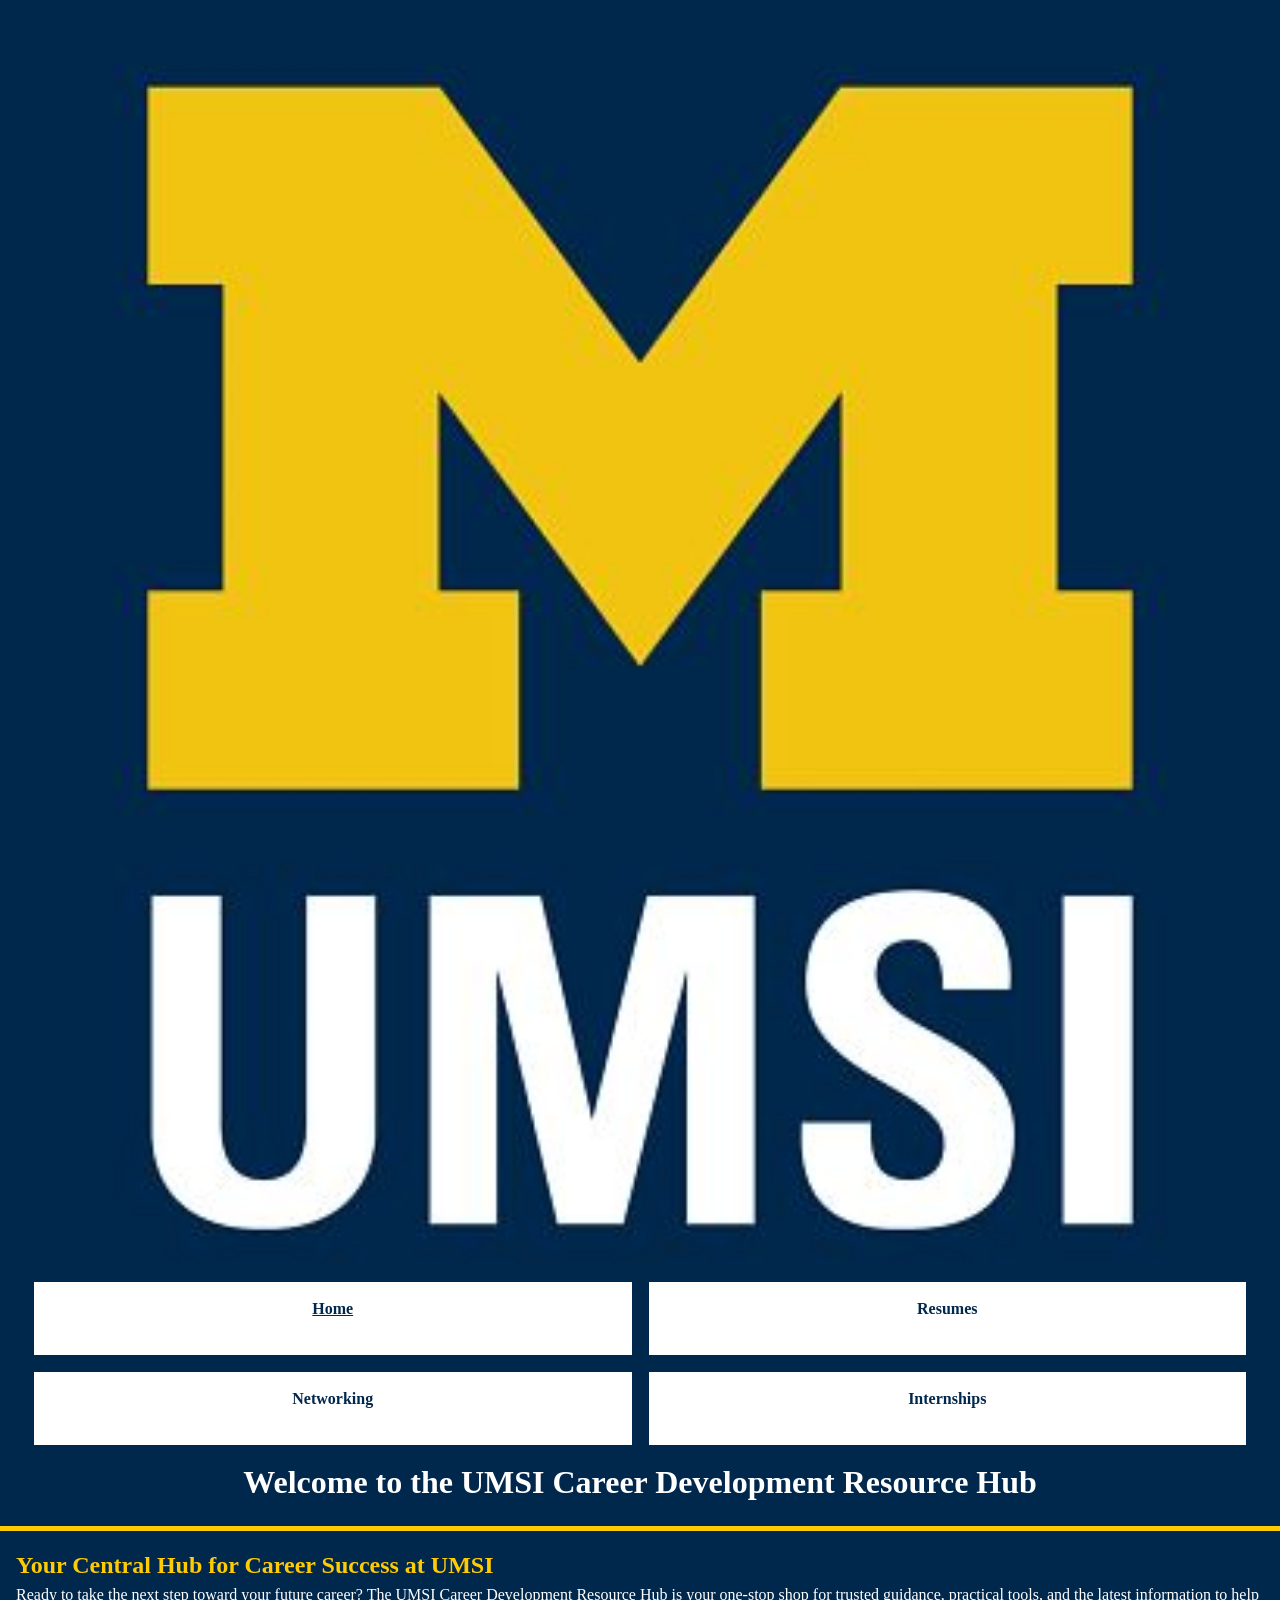
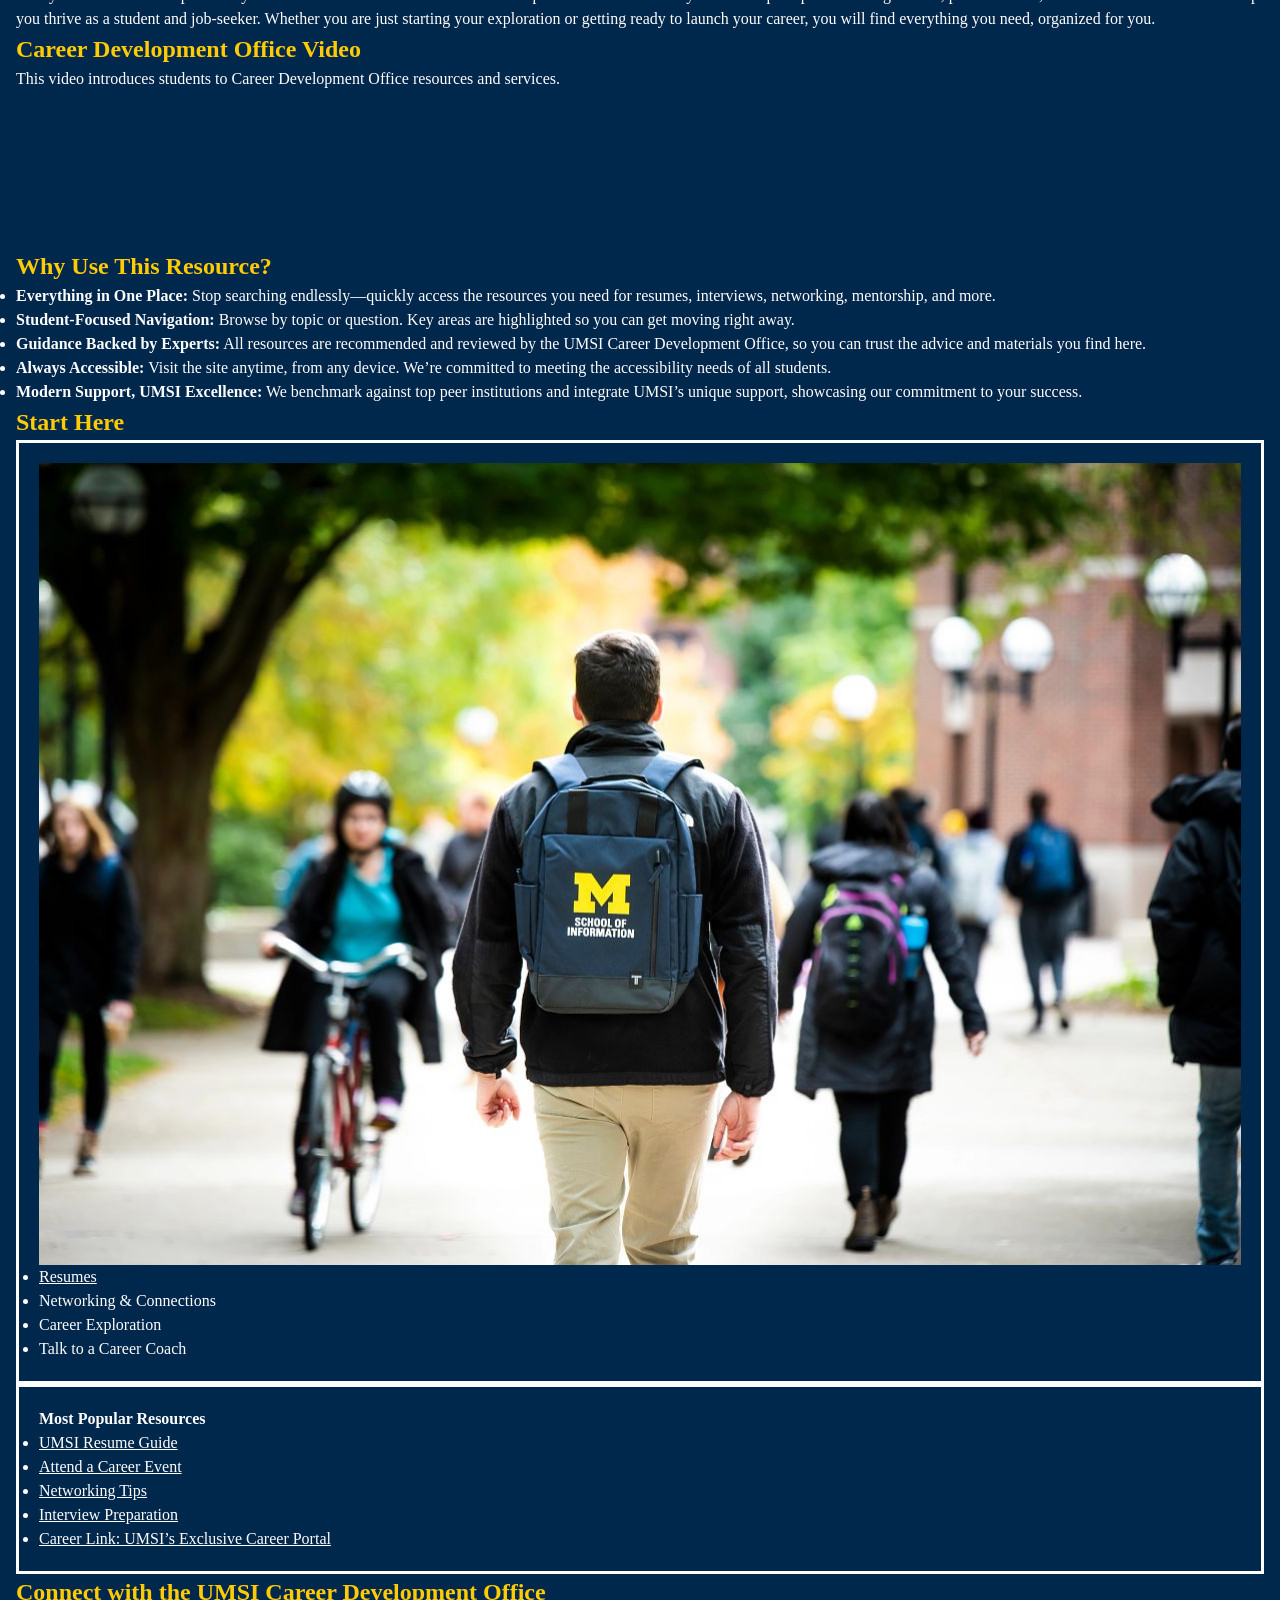
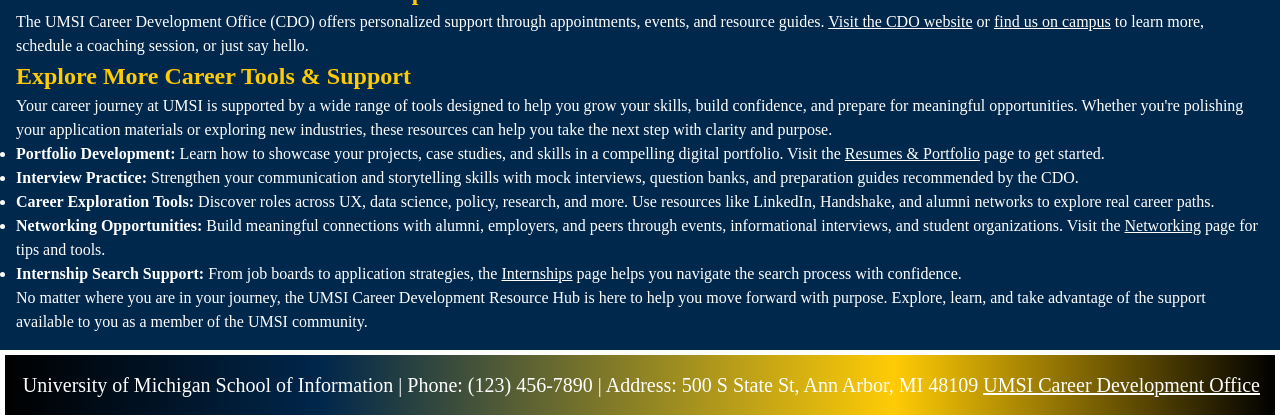
<file: index.html>
<!doctype html>
<html lang="en">
  <head>
    <meta charset="UTF-8" />
    <meta name="viewport" content="width=device-width, initial-scale=1.0" />
    <link rel="stylesheet" href="css/html5reset.css" />
    <link rel="stylesheet" href="css/style.css" />
    <title>MSI Career Development Resource Hub</title>
  </head>
  <body>
    <header>
      <a href="#maincontent" class="skip-link">Skip to Main Content</a>
      <img
        src="images/UMSI_signature_vertical_informal_solidblue.jpg"
        alt="UMSI Logo"
      />
      <nav>
        <ul>
          <li><a class="active" href="index.html">Home</a></li>
          <li><a href="resume.html">Resumes</a></li>
          <li><a href="networking.html">Networking</a></li>
          <li><a href="internshipsearch.html">Internships</a></li>
        </ul>
      </nav>
      <h1>Welcome to the UMSI Career Development Resource Hub</h1>
    </header>
    <main id="maincontent">
      <section aria-labelledby="central-hub-heading">
        <h2 id="central-hub-heading">Your Central Hub for Career Success at UMSI</h2>
        <p>
          Ready to take the next step toward your future career? The UMSI Career
          Development Resource Hub is your one-stop shop for trusted guidance,
          practical tools, and the latest information to help you thrive as a
          student and job-seeker. Whether you are just starting your exploration
          or getting ready to launch your career, you will find everything you
          need, organized for you.
        </p>
      </section>
    <section aria-labelledby="career-video-heading">
      <h2 id="career-video-heading">Career Development Office Video</h2>
      <p>
        This video introduces students to Career Development Office resources
        and services.
      </p>
      <iframe
        width="560"
        height="315"
        src="https://www.youtube.com/embed/GSjGeDYJ5Nk"
        title="Career Development Office introduction video"
        allow="
          accelerometer;
          autoplay;
          clipboard-write;
          encrypted-media;
          gyroscope;
          picture-in-picture;
          web-share;
        "
        referrerpolicy="strict-origin-when-cross-origin"
        allowfullscreen
      >
      </iframe>
    </section>
    <section aria-labelledby="why-use-heading">
      <h2 id="why-use-heading">Why Use This Resource?</h2>

      <ul>
        <li>
          <strong>Everything in One Place:</strong> Stop searching
          endlessly—quickly access the resources you need for resumes,
          interviews, networking, mentorship, and more.
        </li>
        <li>
          <strong>Student-Focused Navigation:</strong> Browse by topic or
          question. Key areas are highlighted so you can get moving right away.
        </li>
        <li>
          <strong>Guidance Backed by Experts:</strong> All resources are
          recommended and reviewed by the UMSI Career Development Office, so you
          can trust the advice and materials you find here.
        </li>
        <li>
          <strong>Always Accessible:</strong> Visit the site anytime, from any
          device. We’re committed to meeting the accessibility needs of all
          students.
        </li>
        <li>
          <strong>Modern Support, UMSI Excellence:</strong> We benchmark against
          top peer institutions and integrate UMSI’s unique support, showcasing
          our commitment to your success.
        </li>
      </ul>
    </section>
    <section aria-labelledby="start-here-heading">
      <h2 id="start-here-heading">Start Here</h2>
      <div>
        <img
          src="images/UMSI_CampusFall_UMSIBackpack_02.jpg"
          alt="A student wears a UMSI backpack in fall on the drag."
        />
        <ul>
          <li><a href="resume.html">Resumes</a></li>
          <li><a>Networking & Connections</a></li>
          <li><a>Career Exploration</a></li>
          <li><a>Talk to a Career Coach</a></li>
        </ul>
      </div>
      <div>
        <h3>Most Popular Resources</h3>
        <ul>
          <li>
            <a
              href="https://docs.google.com/document/d/1_1GfDJyVGIgE82MZjVhuWT_aB_2Hcj1NN62FUCXoR_o/edit?tab=t.0"
              target="_blank"
              >UMSI Resume Guide</a
            >
          </li>
          <li>
            <a
              href="https://umich.instructure.com/courses/137916/pages/attend-an-event"
              target="_blank"
              >Attend a Career Event</a
            >
          </li>
          <li>
            <a
              href="https://docs.google.com/document/d/18HMt79BU8ovGf9z7_P7No5tuwUS6qHNW5u0sgrepLtE/edit?tab=t.0"
              target="_blank"
              >Networking Tips</a
            >
          </li>
          <li>
            <a
              href="https://docs.google.com/presentation/d/15n-XqsFEntdbkZz89K-ohf7Or1NnCt5CQNDG-6fh2a0/edit?usp=sharing"
              target="_blank"
              >Interview Preparation</a
            >
          </li>
          <li>
            <a href="https://si-umich.12twenty.com/Login" target="_blank"
              >Career Link: UMSI’s Exclusive Career Portal</a
            >
          </li>
        </ul>
      </div>
    </section>
    <section aria-labelledby="connect-with-cdo-heading">
      <h2 id="connect-with-cdo-heading">Connect with the UMSI Career Development Office</h2>
      <p>
        The UMSI Career Development Office (CDO) offers personalized support
        through appointments, events, and resource guides.
        <a href="https://umich.instructure.com/courses/137916" target="_blank"
          >Visit the CDO website</a
        >
        or
        <a
          href="https://www.si.umich.edu/about-umsi/getting-umsi"
          target="_blank"
          >find us on campus</a
        >
        to learn more, schedule a coaching session, or just say hello.
      </p>
    </section>
    <section aria-labelledby="explore-more-heading">
      <h2 id="explore-more-heading">Explore More Career Tools & Support</h2>
      <p>
        Your career journey at UMSI is supported by a wide range of tools
        designed to help you grow your skills, build confidence, and prepare for
        meaningful opportunities. Whether you're polishing your application
        materials or exploring new industries, these resources can help you take
        the next step with clarity and purpose.
      </p>

      <ul>
        <li>
          <strong>Portfolio Development:</strong> Learn how to showcase your
          projects, case studies, and skills in a compelling digital portfolio.
          Visit the <a href="resume.html">Resumes & Portfolio</a> page to get
          started.
        </li>

        <li>
          <strong>Interview Practice:</strong> Strengthen your communication and
          storytelling skills with mock interviews, question banks, and
          preparation guides recommended by the CDO.
        </li>

        <li>
          <strong>Career Exploration Tools:</strong> Discover roles across UX,
          data science, policy, research, and more. Use resources like LinkedIn,
          Handshake, and alumni networks to explore real career paths.
        </li>

        <li>
          <strong>Networking Opportunities:</strong> Build meaningful
          connections with alumni, employers, and peers through events,
          informational interviews, and student organizations. Visit the
          <a href="networking.html">Networking</a> page for tips and tools.
        </li>

        <li>
          <strong>Internship Search Support:</strong> From job boards to
          application strategies, the
          <a href="internshipsearch.html">Internships</a> page helps you
          navigate the search process with confidence.
        </li>
      </ul>

      <p>
        No matter where you are in your journey, the UMSI Career Development
        Resource Hub is here to help you move forward with purpose. Explore,
        learn, and take advantage of the support available to you as a member of
        the UMSI community.
      </p>
    </section>
    </main>

    <!-- Content taken & modified from UMGPT with the prompt, "Write me a webpage of intro content to help meet the following requirements - this is for the home page": and then pasted in the client objectives & project requirements"
       UMGPT. (2025). UMGPT ( GPT-4.1 August 25th version) [Large language model]. -->
    <footer>
      <p>
        University of Michigan School of Information | Phone: (123) 456-7890 |
        Address: 500 S State St, Ann Arbor, MI 48109
        <a href="https://umich.instructure.com/courses/137916"
          >UMSI Career Development Office
        </a>
      </p>
    </footer>
  </body>
</html>
</file>
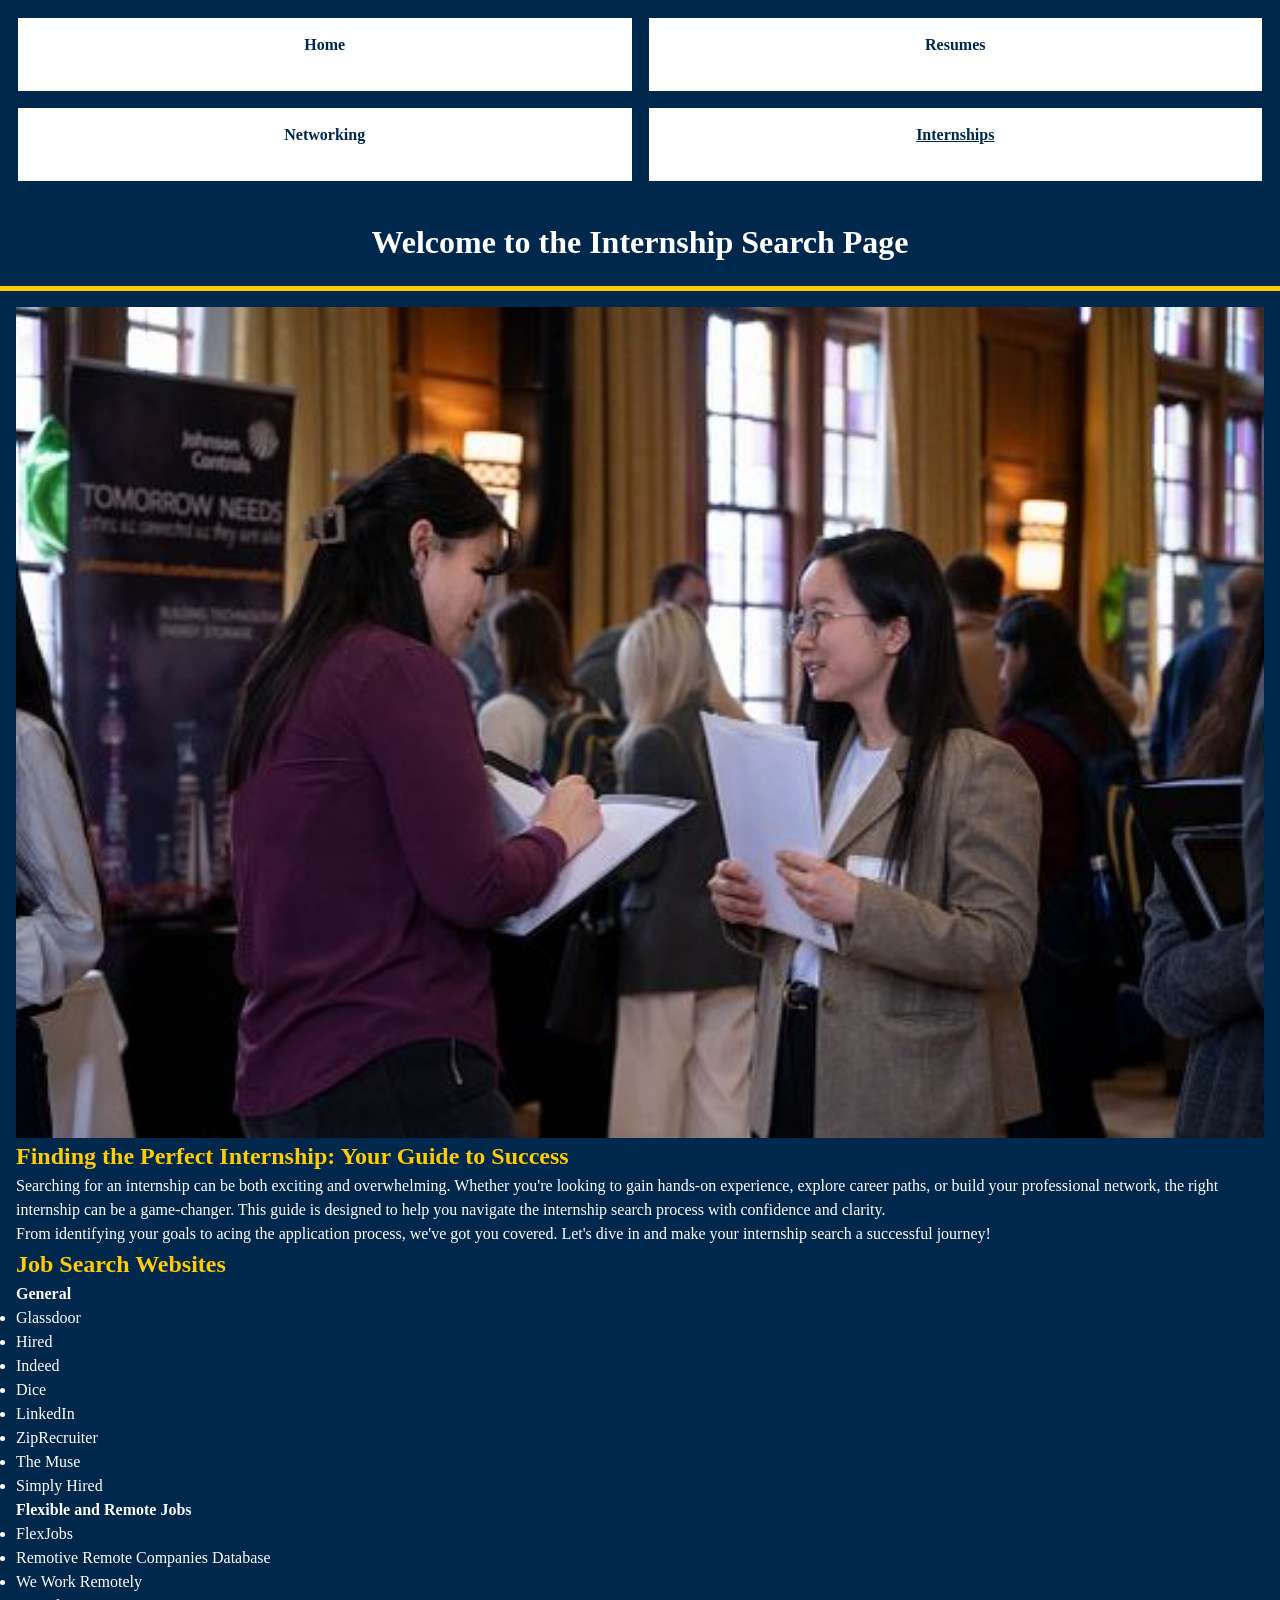
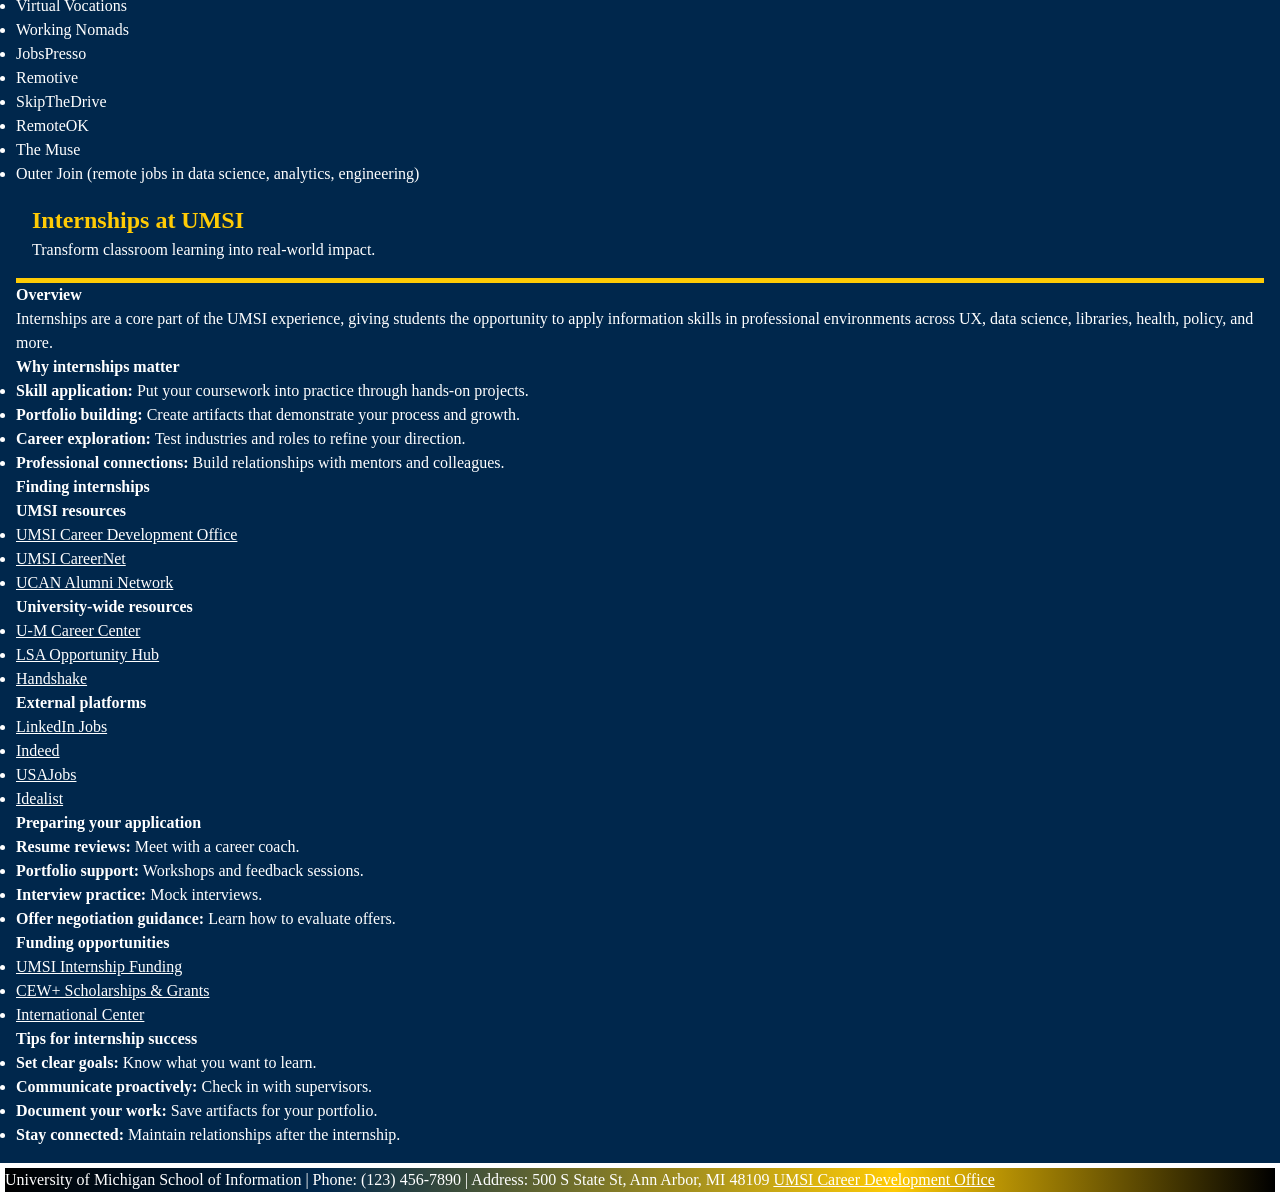
<file: internshipsearch.html>
<!DOCTYPE html>
<html lang="en">
<head>
    <meta charset="UTF-8">
    <meta name="viewport" content="width=device-width, initial-scale=1.0">
    <link rel="stylesheet" href="css/html5reset.css">
    <link rel="stylesheet" href="css/style.css">
    <title>Internship Search</title>
</head>

<body>

    <a href="#main-content" class="skip-link">Skip to Main Content</a>

    <nav aria-label="Main navigation">
        <ul>
            <li><a href="index.html">Home</a></li>
            <li><a href="resume.html">Resumes</a></li>
            <li><a href="networking.html">Networking</a></li>
            <li><a class="active" href="internshipsearch.html">Internships</a></li>
        </ul>
    </nav>

    <header>
        <h1>Welcome to the Internship Search Page</h1>
    </header>

    <main id="main-content">

        <img src="images/umsi_careerfair.1.26.2313.jpg" alt="Students attending the UMSI career fair">

        <section>
            <h2>Finding the Perfect Internship: Your Guide to Success</h2>
            <p>
                Searching for an internship can be both exciting and overwhelming. Whether you're looking to gain hands-on
                experience, explore career paths, or build your professional network, the right internship can be a
                game-changer. This guide is designed to help you navigate the internship search process with confidence and
                clarity.
            </p>
            <p>
                From identifying your goals to acing the application process, we've got you covered. Let's dive in and make
                your internship search a successful journey!
            </p>
        </section>

        <section>
            <h2>Job Search Websites</h2>

            <h3>General</h3>
            <ul>
                <li>Glassdoor</li>
                <li>Hired</li>
                <li>Indeed</li>
                <li>Dice</li>
                <li>LinkedIn</li>
                <li>ZipRecruiter</li>
                <li>The Muse</li>
                <li>Simply Hired</li>
            </ul>

            <h3>Flexible and Remote Jobs</h3>
            <ul>
                <li>FlexJobs</li>
                <li>Remotive Remote Companies Database</li>
                <li>We Work Remotely</li>
                <li>Virtual Vocations</li>
                <li>Working Nomads</li>
                <li>JobsPresso</li>
                <li>Remotive</li>
                <li>SkipTheDrive</li>
                <li>RemoteOK</li>
                <li>The Muse</li>
                <li>Outer Join (remote jobs in data science, analytics, engineering)</li>
            </ul>
        </section>

        <section id="internships-umsi">
            <header>
                <h2>Internships at UMSI</h2>
                <p>Transform classroom learning into real‑world impact.</p>
            </header>

            <section id="intro">
                <h3>Overview</h3>
                <p>
                    Internships are a core part of the UMSI experience, giving students the opportunity to apply information
                    skills in professional environments across UX, data science, libraries, health, policy, and more.
                </p>
            </section>

            <section id="why-internships-matter">
                <h3>Why internships matter</h3>
                <ul>
                    <li><strong>Skill application:</strong> Put your coursework into practice through hands‑on projects.</li>
                    <li><strong>Portfolio building:</strong> Create artifacts that demonstrate your process and growth.</li>
                    <li><strong>Career exploration:</strong> Test industries and roles to refine your direction.</li>
                    <li><strong>Professional connections:</strong> Build relationships with mentors and colleagues.</li>
                </ul>
            </section>

            <section id="finding-internships">
                <h3>Finding internships</h3>

                <article id="umsi-resources">
                    <h4>UMSI resources</h4>
                    <ul>
                        <li><a href="https://umsi.info/careers" target="_blank">UMSI Career Development Office</a></li>
                        <li><a href="https://umsi.info/umsi-careernet" target="_blank">UMSI CareerNet</a></li>
                        <li><a href="https://umsi.info/ucan" target="_blank">UCAN Alumni Network</a></li>
                    </ul>
                </article>

                <article id="university-resources">
                    <h4>University-wide resources</h4>
                    <ul>
                        <li><a href="https://careercenter.umich.edu" target="_blank">U‑M Career Center</a></li>
                        <li><a href="https://lsa.umich.edu/opportunityhub" target="_blank">LSA Opportunity Hub</a></li>
                        <li><a href="https://michigan.joinhandshake.com" target="_blank">Handshake</a></li>
                    </ul>
                </article>

                <article id="external-resources">
                    <h4>External platforms</h4>
                    <ul>
                        <li><a href="https://www.linkedin.com/jobs" target="_blank">LinkedIn Jobs</a></li>
                        <li><a href="https://www.indeed.com" target="_blank">Indeed</a></li>
                        <li><a href="https://www.usajobs.gov" target="_blank">USAJobs</a></li>
                        <li><a href="https://www.idealist.org" target="_blank">Idealist</a></li>
                    </ul>
                </article>
            </section>

            <section id="application-prep">
                <h3>Preparing your application</h3>
                <ul>
                    <li><strong>Resume reviews:</strong> Meet with a career coach.</li>
                    <li><strong>Portfolio support:</strong> Workshops and feedback sessions.</li>
                    <li><strong>Interview practice:</strong> Mock interviews.</li>
                    <li><strong>Offer negotiation guidance:</strong> Learn how to evaluate offers.</li>
                </ul>
            </section>

            <section id="funding">
                <h3>Funding opportunities</h3>
                <ul>
                    <li><a href="https://umsi.info/internship-funding" target="_blank">UMSI Internship Funding</a></li>
                    <li><a href="https://cew.umich.edu/funding" target="_blank">CEW+ Scholarships & Grants</a></li>
                    <li><a href="https://internationalcenter.umich.edu" target="_blank">International Center</a></li>
                </ul>
            </section>

            <section id="success-tips">
                <h3>Tips for internship success</h3>
                <ul>
                    <li><strong>Set clear goals:</strong> Know what you want to learn.</li>
                    <li><strong>Communicate proactively:</strong> Check in with supervisors.</li>
                    <li><strong>Document your work:</strong> Save artifacts for your portfolio.</li>
                    <li><strong>Stay connected:</strong> Maintain relationships after the internship.</li>
                </ul>
            </section>

        </section>
    </main>

    <footer>
  University of Michigan School of Information | Phone: (123) 456-7890 | Address: 500 S State St, Ann Arbor, MI 48109
 <a href="https://umich.instructure.com/courses/137916">UMSI Career Development Office</a>
    </footer>

</body>
</html>
</file>
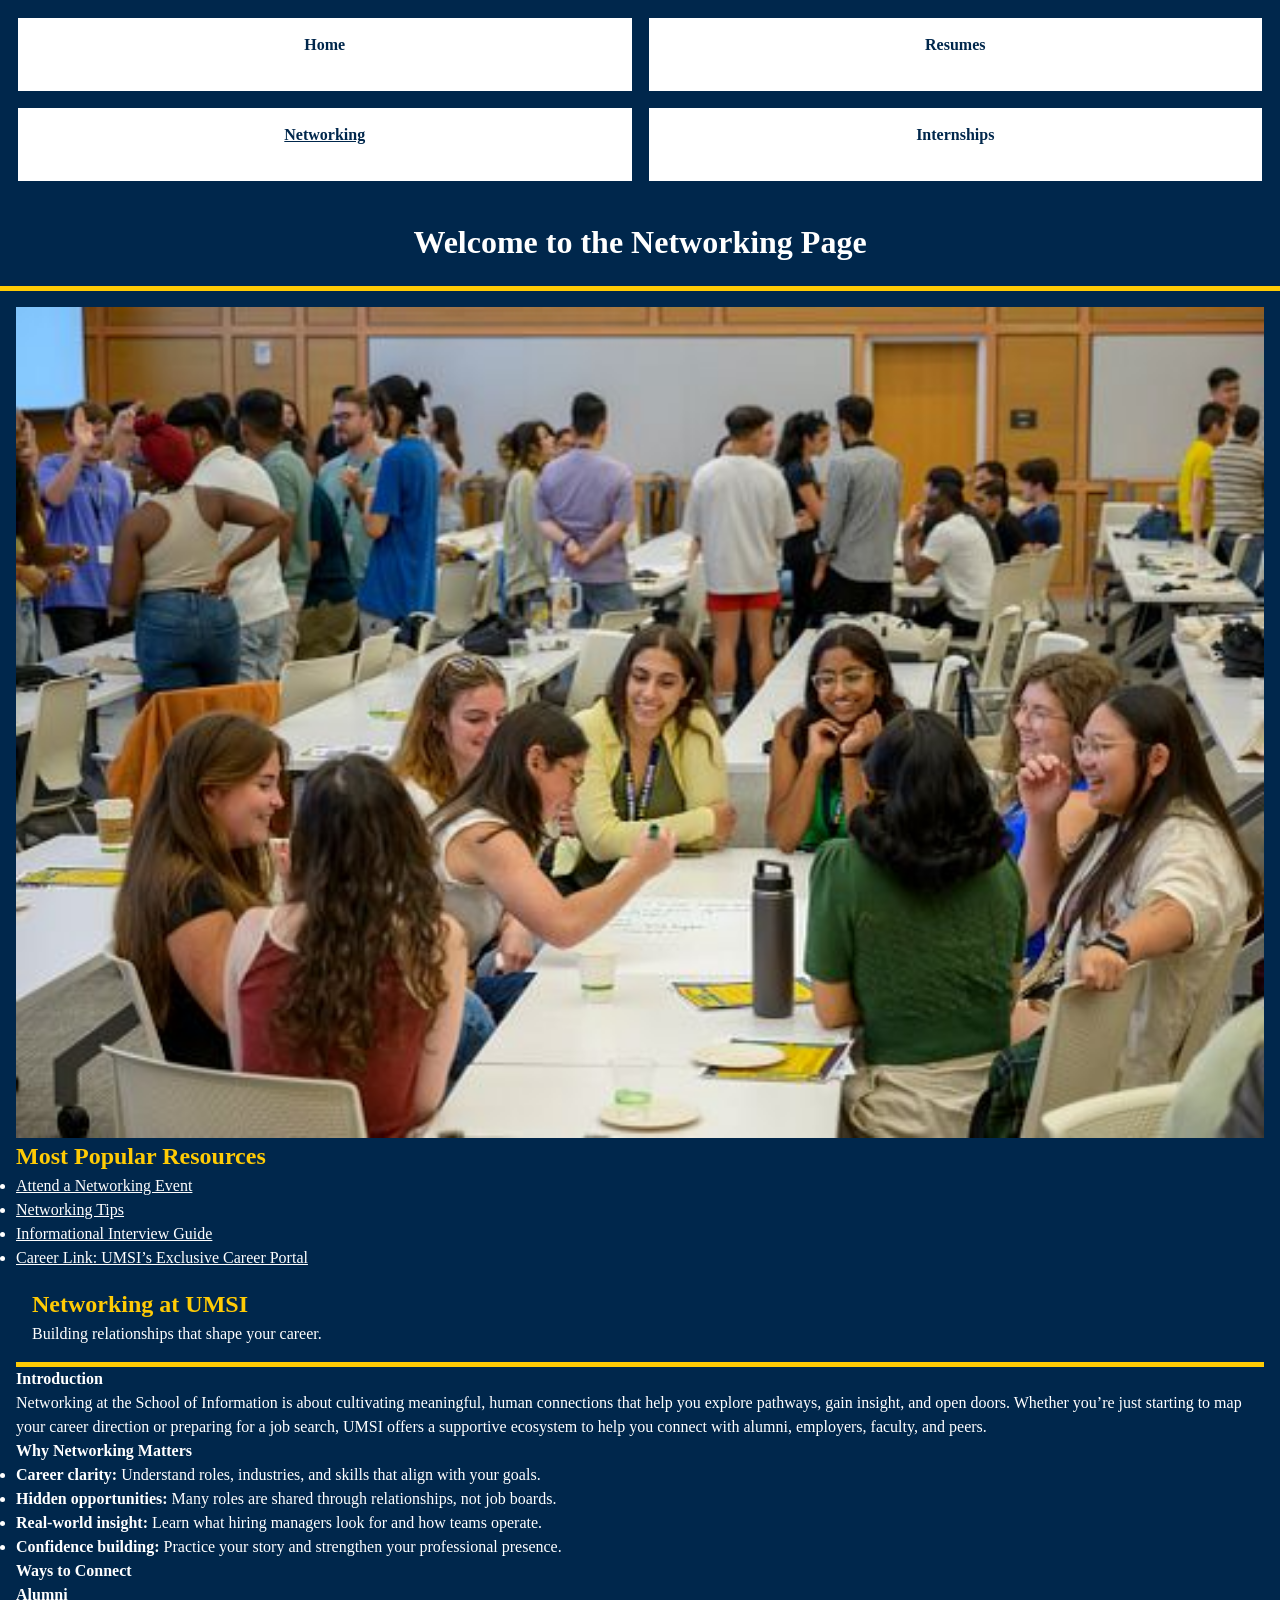
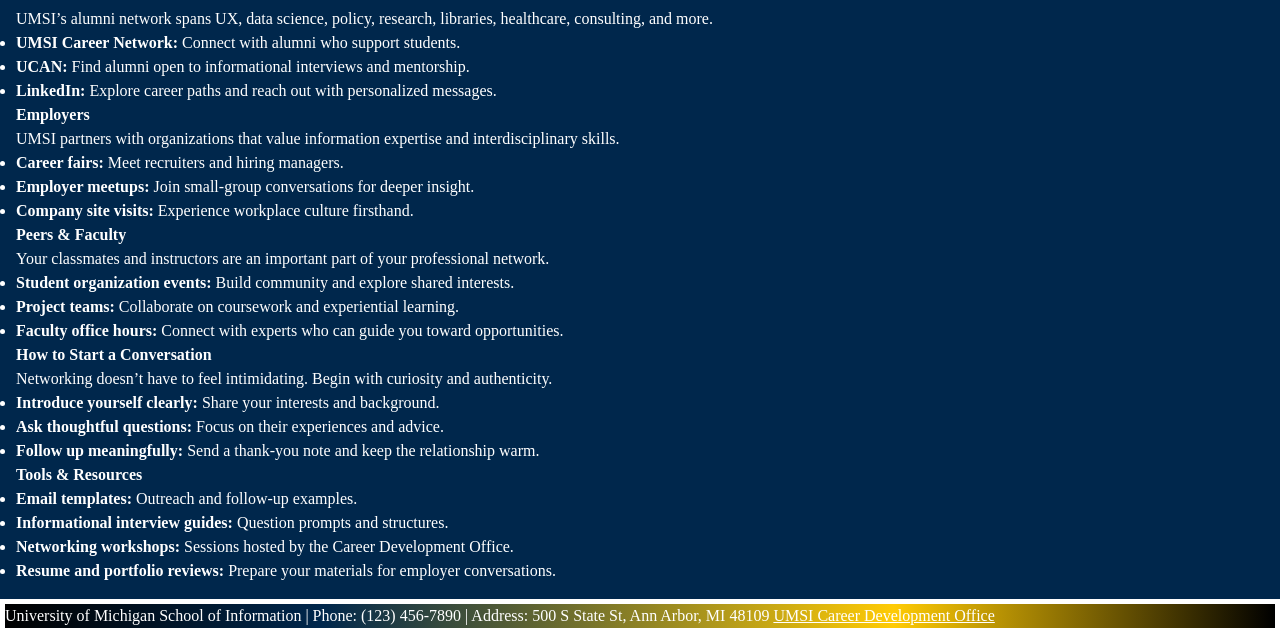
<file: networking.html>
<!DOCTYPE html>
<html lang="en">
<head>
    <meta charset="UTF-8">
    <meta name="viewport" content="width=device-width, initial-scale=1.0">
    <link rel="stylesheet" href="css/html5reset.css">
    <link rel="stylesheet" href="css/style.css">
    <title>Networking</title>
</head>

<body>

    <a href="#main-content" class="skip-link">Skip to Main Content</a>

    <nav aria-label="Main navigation">
        <ul>
            <li><a href="index.html">Home</a></li>
            <li><a href="resume.html">Resumes</a></li>
            <li><a class="active" href="networking.html">Networking</a></li>
            <li><a href="internshipsearch.html">Internships</a></li>
        </ul>
    </nav>

    <header>
        <h1>Welcome to the Networking Page</h1>
    </header>

    <main id="main-content">

        <img src="images/UMSI_MastersOrientation_081825_06.jpg" alt="Networking Event">

        <section>
            <h2>Most Popular Resources</h2>
            <ul>
                <li><a href="https://umich.instructure.com/courses/137916/pages/attend-an-event" target="_blank">Attend a Networking Event</a></li>
                <li><a href="https://docs.google.com/document/d/18HMt79BU8ovGf9z7_P7No5tuwUS6qHNW5u0sgrepLtE/edit?usp=sharing" target="_blank">Networking Tips</a></li>
                <li><a href="https://docs.google.com/presentation/d/15n-XqsFEntdbkZz89K-ohf7Or1NnCt5CQNDG-6fh2a0/edit?usp=sharing" target="_blank">Informational Interview Guide</a></li>
                <li><a href="https://si-umich.12twenty.com/Login" target="_blank">Career Link: UMSI’s Exclusive Career Portal</a></li>
            </ul>
        </section>

        <section id="networking-umsi">
            <header>
                <h2>Networking at UMSI</h2>
                <p>Building relationships that shape your career.</p>
            </header>

            <section id="intro">
                <h3>Introduction</h3>
                <p>
                    Networking at the School of Information is about cultivating meaningful, human connections that help you explore pathways,
                    gain insight, and open doors. Whether you’re just starting to map your career direction or preparing for a job search,
                    UMSI offers a supportive ecosystem to help you connect with alumni, employers, faculty, and peers.
                </p>
            </section>

            <section id="why-networking-matters">
                <h3>Why Networking Matters</h3>
                <ul>
                    <li><strong>Career clarity:</strong> Understand roles, industries, and skills that align with your goals.</li>
                    <li><strong>Hidden opportunities:</strong> Many roles are shared through relationships, not job boards.</li>
                    <li><strong>Real-world insight:</strong> Learn what hiring managers look for and how teams operate.</li>
                    <li><strong>Confidence building:</strong> Practice your story and strengthen your professional presence.</li>
                </ul>
            </section>

            <section id="ways-to-connect">
                <h3>Ways to Connect</h3>

                <article id="alumni">
                    <h4>Alumni</h4>
                    <p>UMSI’s alumni network spans UX, data science, policy, research, libraries, healthcare, consulting, and more.</p>
                    <ul>
                        <li><strong>UMSI Career Network:</strong> Connect with alumni who support students.</li>
                        <li><strong>UCAN:</strong> Find alumni open to informational interviews and mentorship.</li>
                        <li><strong>LinkedIn:</strong> Explore career paths and reach out with personalized messages.</li>
                    </ul>
                </article>

                <article id="employers">
                    <h4>Employers</h4>
                    <p>UMSI partners with organizations that value information expertise and interdisciplinary skills.</p>
                    <ul>
                        <li><strong>Career fairs:</strong> Meet recruiters and hiring managers.</li>
                        <li><strong>Employer meetups:</strong> Join small-group conversations for deeper insight.</li>
                        <li><strong>Company site visits:</strong> Experience workplace culture firsthand.</li>
                    </ul>
                </article>

                <article id="peers-faculty">
                    <h4>Peers &amp; Faculty</h4>
                    <p>Your classmates and instructors are an important part of your professional network.</p>
                    <ul>
                        <li><strong>Student organization events:</strong> Build community and explore shared interests.</li>
                        <li><strong>Project teams:</strong> Collaborate on coursework and experiential learning.</li>
                        <li><strong>Faculty office hours:</strong> Connect with experts who can guide you toward opportunities.</li>
                    </ul>
                </article>
            </section>

            <section id="how-to-start">
                <h3>How to Start a Conversation</h3>
                <p>Networking doesn’t have to feel intimidating. Begin with curiosity and authenticity.</p>
                <ul>
                    <li><strong>Introduce yourself clearly:</strong> Share your interests and background.</li>
                    <li><strong>Ask thoughtful questions:</strong> Focus on their experiences and advice.</li>
                    <li><strong>Follow up meaningfully:</strong> Send a thank-you note and keep the relationship warm.</li>
                </ul>
            </section>

            <section id="tools-resources">
                <h3>Tools &amp; Resources</h3>
                <ul>
                    <li><strong>Email templates:</strong> Outreach and follow-up examples.</li>
                    <li><strong>Informational interview guides:</strong> Question prompts and structures.</li>
                    <li><strong>Networking workshops:</strong> Sessions hosted by the Career Development Office.</li>
                    <li><strong>Resume and portfolio reviews:</strong> Prepare your materials for employer conversations.</li>
                </ul>
            </section>

        </section>
    </main>

    <footer>
         University of Michigan School of Information | Phone: (123) 456-7890 | Address: 500 S State St, Ann Arbor, MI 48109
 <a href="https://umich.instructure.com/courses/137916">UMSI Career Development Office  </a>
    </footer>

</body>
</html>
</file>
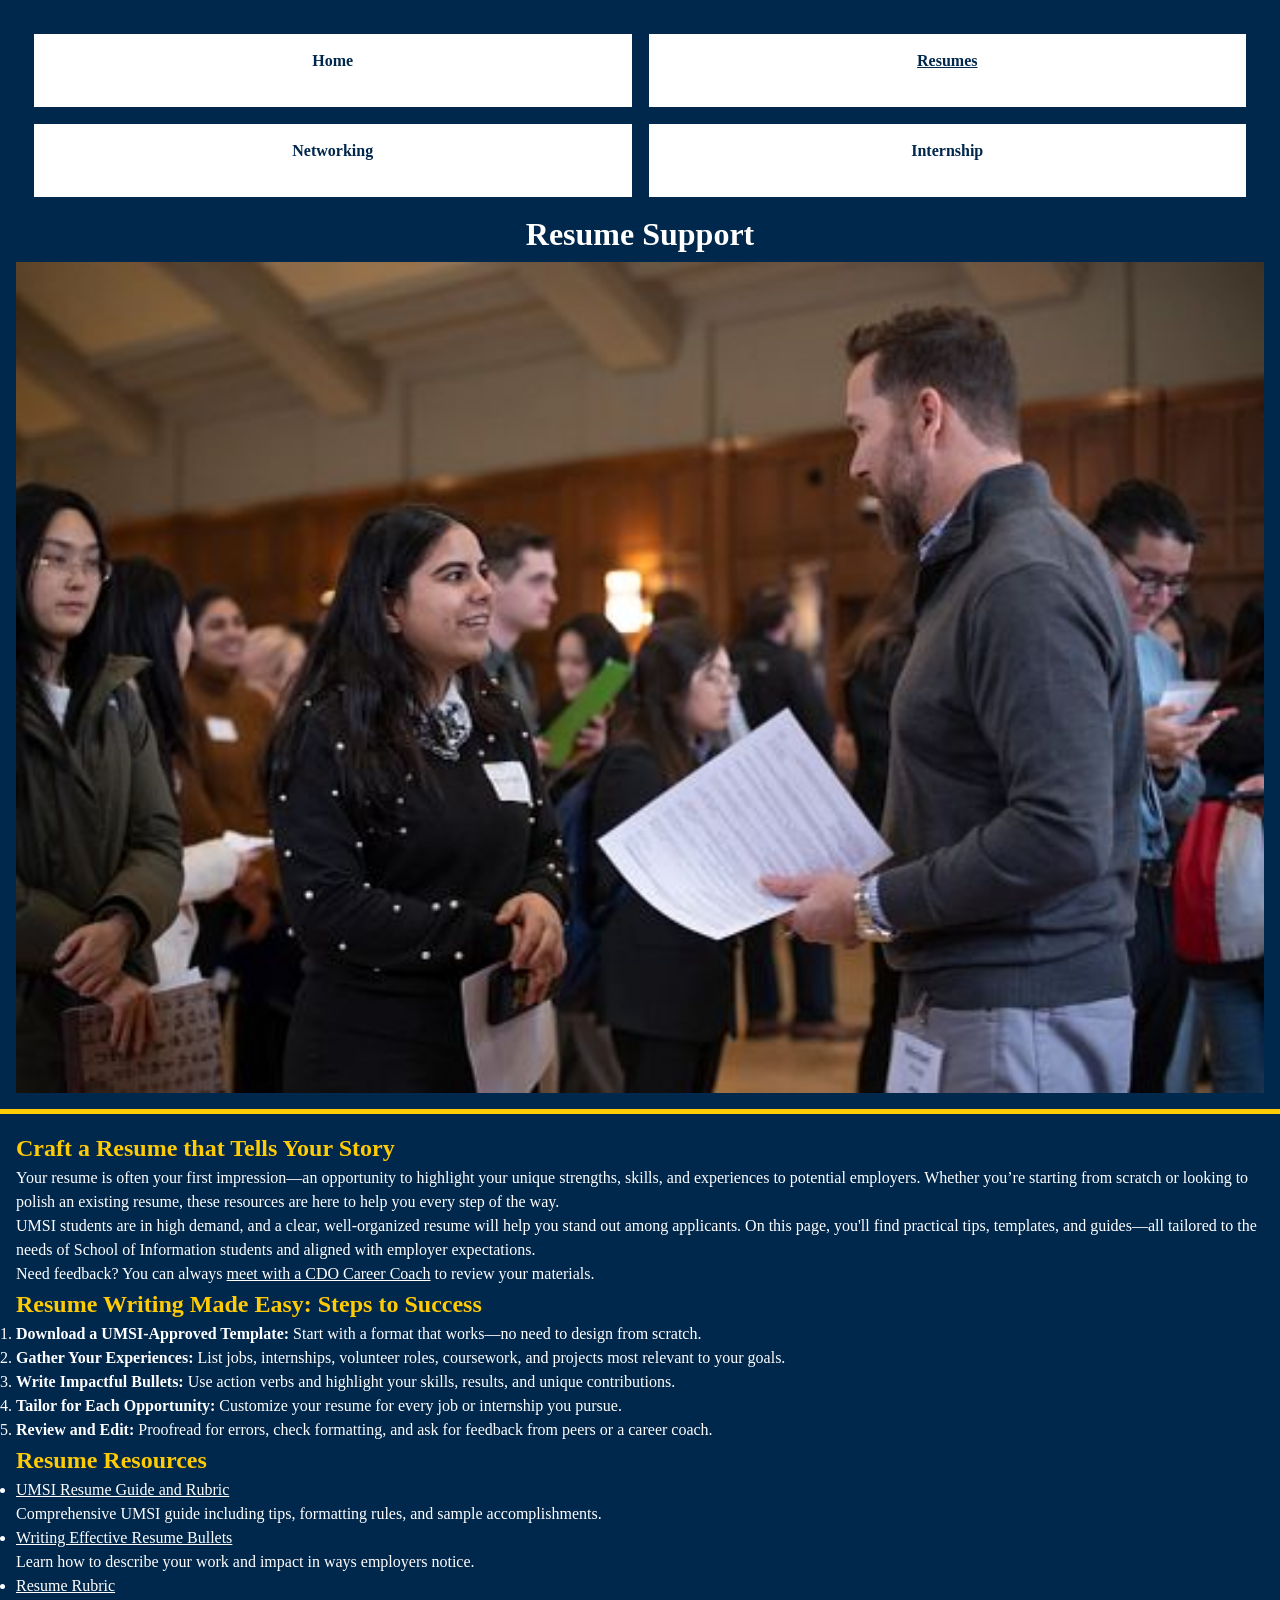
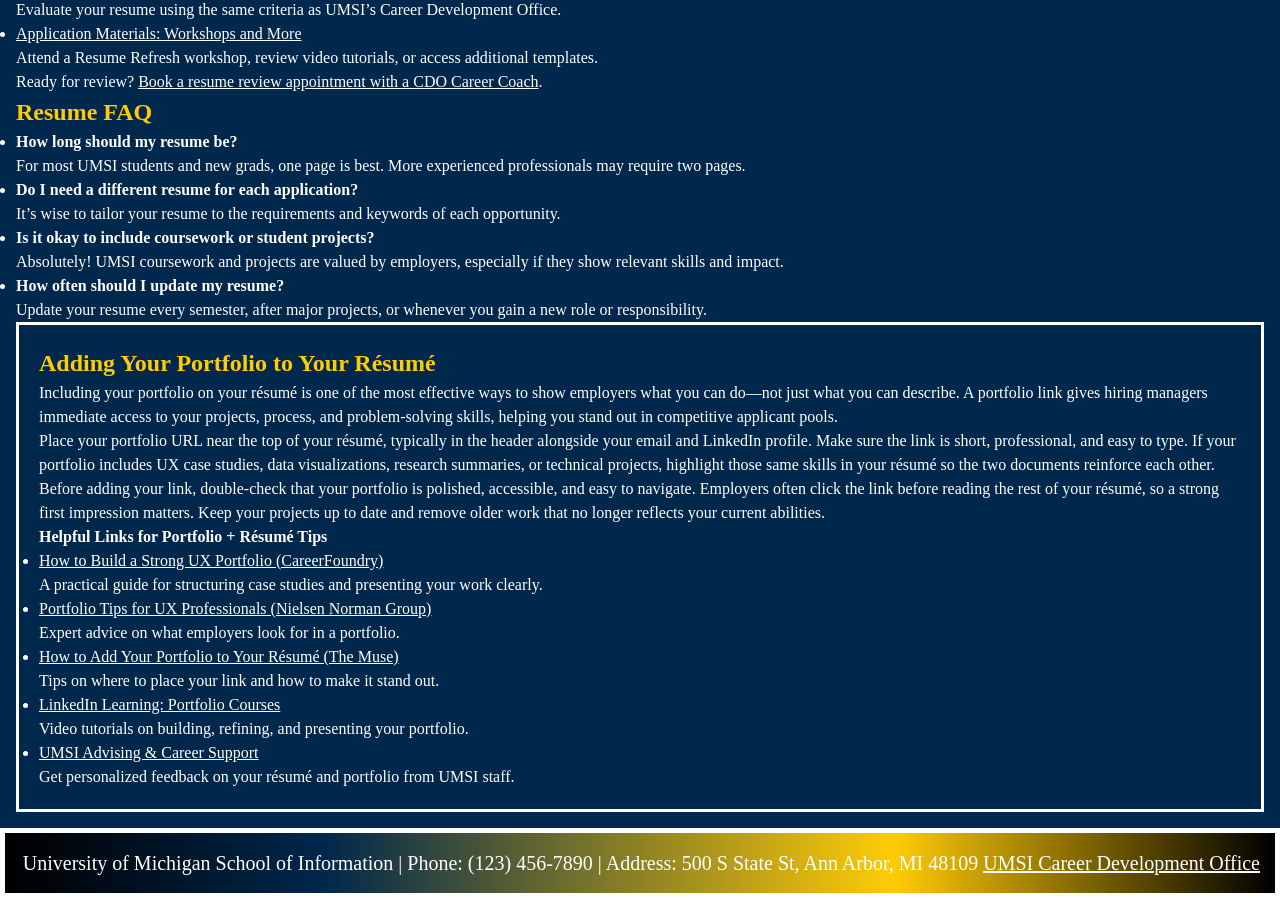
<file: resume.html>
<!DOCTYPE html>
<html lang="en">
<head>
    <meta charset="UTF-8">
    <meta name="viewport" content="width=device-width, initial-scale=1.0">
    <link rel="stylesheet" href="css/html5reset.css">
    <link rel="stylesheet" href="css/style.css">
    <title>Resumes</title>
</head>
<body>
<!-- Content taken & modified from Copilot with the prompt -->

    <header>
  <a href = "#maincontent"class="skip-link">Skip to Main Content</a>
        <nav>
            <ul>
                <li><a href = "index.html">Home</a></li>
                <li><a class="active" href = "resume.html">Resumes</a></li>
                <li><a href = "networking.html">Networking</a></li>
                <li><a href = "internshipsearch.html">Internship</a></li>
            </ul>
        </nav>
        <h1>Resume Support</h1>
   <img src="images/umsi_careerfair.1.26.2309.jpg" alt="Career Fair">
    </header>
<main id="maincontent">
  <section>
    <h2>Craft a Resume that Tells Your Story</h2>
    <p>
      Your resume is often your first impression—an opportunity to highlight your unique strengths, skills, and experiences to potential employers. Whether you’re starting from scratch or looking to polish an existing resume, these resources are here to help you every step of the way.
    </p>
    <p>
      UMSI students are in high demand, and a clear, well-organized resume will help you stand out among applicants. On this page, you'll find practical tips, templates, and guides—all tailored to the needs of School of Information students and aligned with employer expectations.
    </p>
    <p>
      Need feedback? You can always <a href="https://umich.instructure.com/courses/137916/pages/talk-to-a-career-coach" target="_blank">meet with a CDO Career Coach</a> to review your materials.
    </p>
  </section>
  
  <section>
    <h2>Resume Writing Made Easy: Steps to Success</h2>
    <ol>
      <li><strong>Download a UMSI-Approved Template:</strong> Start with a format that works—no need to design from scratch.</li>
      <li><strong>Gather Your Experiences:</strong> List jobs, internships, volunteer roles, coursework, and projects most relevant to your goals.</li>
      <li><strong>Write Impactful Bullets:</strong> Use action verbs and highlight your skills, results, and unique contributions.</li>
      <li><strong>Tailor for Each Opportunity:</strong> Customize your resume for every job or internship you pursue.</li>
      <li><strong>Review and Edit:</strong> Proofread for errors, check formatting, and ask for feedback from peers or a career coach.</li>
    </ol>
  </section>

  <section>
    <h2>Resume Resources</h2>
    <ul>
      <li>
        <a href="https://docs.google.com/document/d/1_1GfDJyVGIgE82MZjVhuWT_aB_2Hcj1NN62FUCXoR_o/edit?tab=t.0" target="_blank">
          UMSI Resume Guide and Rubric
        </a> <br>
        Comprehensive UMSI guide including tips, formatting rules, and sample accomplishments.
      </li>
      <li>
        <a href="https://docs.google.com/document/d/1-EVZYH_Fic4mfLVGOXyHTSeRwBWmmi2WHSgGDLGGPEs/edit?tab=t.0" target="_blank">
          Writing Effective Resume Bullets
        </a> <br>
        Learn how to describe your work and impact in ways employers notice.
      </li>
      <li>
        <a href="https://docs.google.com/document/d/1vJMfgw9nwpHN9Sy0L0RP0aNBbaDSsiLPc2vy-doac6s/edit?tab=t.0" target="_blank">
          Resume Rubric
        </a> <br>
        Evaluate your resume using the same criteria as UMSI’s Career Development Office.
      </li>
      <li>
        <a href="https://docs.google.com/document/d/1vJMfgw9nwpHN9Sy0L0RP0aNBbaDSsiLPc2vy-doac6s/edit?tab=t.0" target="_blank">
          Application Materials: Workshops and More
        </a> <br>
        Attend a Resume Refresh workshop, review video tutorials, or access additional templates.
      </li>
    </ul>
    <p>
      Ready for review? <a href="https://umich.instructure.com/courses/137916/pages/talk-to-a-career-coach" target="_blank">Book a resume review appointment with a CDO Career Coach</a>.
    </p>
  </section>

  <section>
    <h2>Resume FAQ</h2>
    <ul>
      <li>
        <strong>How long should my resume be?</strong><br>
        For most UMSI students and new grads, one page is best. More experienced professionals may require two pages.
      </li>
      <li>
        <strong>Do I need a different resume for each application?</strong><br>
        It’s wise to tailor your resume to the requirements and keywords of each opportunity.
      </li>
      <li>
        <strong>Is it okay to include coursework or student projects?</strong><br>
        Absolutely! UMSI coursework and projects are valued by employers, especially if they show relevant skills and impact.
      </li>
      <li>
        <strong>How often should I update my resume?</strong><br>
        Update your resume every semester, after major projects, or whenever you gain a new role or responsibility.
      </li>
    </ul>
  </section>
          <!-- Content taken & modified from UMGPT with the prompt, "for the same content write me some intro content and resources for a resume page" - this was after I had asked for content for the home page.
        UMGPT. (2025). UMGPT (GPT-4.1 August 25th version) [Large language model]. -->

<div><section id="portfolio-on-resume">
  <h2>Adding Your Portfolio to Your Résumé</h2>

  <p>
    Including your portfolio on your résumé is one of the most effective ways to show employers what you can do—not just what you can describe. A portfolio link gives hiring managers immediate access to your projects, process, and problem‑solving skills, helping you stand out in competitive applicant pools.
  </p>

  <p>
    Place your portfolio URL near the top of your résumé, typically in the header alongside your email and LinkedIn profile. Make sure the link is short, professional, and easy to type. If your portfolio includes UX case studies, data visualizations, research summaries, or technical projects, highlight those same skills in your résumé so the two documents reinforce each other.
  </p>

  <p>
    Before adding your link, double‑check that your portfolio is polished, accessible, and easy to navigate. Employers often click the link before reading the rest of your résumé, so a strong first impression matters. Keep your projects up to date and remove older work that no longer reflects your current abilities.
  </p>

  <h3>Helpful Links for Portfolio + Résumé Tips</h3>

  <ul>
    <li>
      <a href="https://careerfoundry.com/en/blog/ux-design/how-to-build-a-ux-portfolio/" target="_blank">
        How to Build a Strong UX Portfolio (CareerFoundry)
      </a><br>
      A practical guide for structuring case studies and presenting your work clearly.
    </li>

    <li>
      <a href="https://www.nngroup.com/articles/portfolio-tips/" target="_blank">
        Portfolio Tips for UX Professionals (Nielsen Norman Group)
      </a><br>
      Expert advice on what employers look for in a portfolio.
    </li>

    <li>
      <a href="https://www.themuse.com/advice/how-to-put-your-portfolio-on-your-resume" target="_blank">
        How to Add Your Portfolio to Your Résumé (The Muse)
      </a><br>
      Tips on where to place your link and how to make it stand out.
    </li>

    <li>
      <a href="https://www.linkedin.com/learning/topics/portfolio" target="_blank">
        LinkedIn Learning: Portfolio Courses
      </a><br>
      Video tutorials on building, refining, and presenting your portfolio.
    </li>

    <li>
      <a href="https://umsi.umich.edu/student-experience/academic-advising" target="_blank">
        UMSI Advising & Career Support
      </a><br>
      Get personalized feedback on your résumé and portfolio from UMSI staff.
    </li>
  </ul>
</section>

    </main>
    <footer>
        <p>  University of Michigan School of Information | Phone: (123) 456-7890 | Address: 500 S State St, Ann Arbor, MI 48109
 <a href="https://umich.instructure.com/courses/137916">UMSI Career Development Office  </a></p>
        </footer>
</body>

</html>
</file>
<file: css/style.css>
body {
  font-family: "Playfair Display", "Montserrat", serif;
  background-color: #00274C;
  color: #FFFFFF;
  margin: 0;
  line-height: 1.5;
}
.skip-link {
  position: absolute;
  left: 0.75rem;
  top: -100px;
  background: #ffcb05;
  color: #00274c;
  padding: 0.75rem;
  font-weight: 700;
  text-decoration: none;
  border-radius: 0.25rem;
  left: 10px;
  z-index: 3000;
  transition: top 0.3s ease-in-out;
}
.skip-link:focus{
 top: 0.75rem;
  outline: 3px solid #00274c;
  position: absolute;
  top: 27px;

}
header {
  color: #FFFFFF;
  padding: 1rem;
  border-bottom: 0.35rem solid #ffcb05;
}
a {
  color: #ffffff;
}
 img {
  max-width: 100%;
}
iframe {
  width: 100%;
  height: 100%;
  grid-column: 1 / -1;
}
h1 {
  font-size: 2rem;
  text-align: center;
  margin: 0.5rem;
  line-height: 1.2;
}

h2 {
  font-size: 1.5rem;
  color: #ffcb05;
  margin-top: 0;
}

p {
  font-size: 1rem;
  margin-top: 0;
}

nav ul {
  list-style: none;
  display: grid;
  grid-template-columns: repeat(2, 1fr);
  gap: 13px;
  padding: 0;
  margin: 1rem;
}

nav a {
  display: block;
  text-decoration: none;
  text-align: center;
  background-color: #FFFFFF;
  color: #00274C;
  padding:0.91rem;
  font-weight: bold;
  border: 2px solid #00274C;
  min-height: 44px;
}
nav a:hover,
nav a:focus {
  background-color: #ffcb05;
  color: #00274C;
  outline: 3px  solid transparent;
}
.active {
text-decoration: underline;
}
main {
  padding: 1rem;
}

.introduction {
  background: #f7f9fb;
  border: 2px solid #00274C;
  border-left: 0.3rem solid #00274C;
  border-radius: 1rem;
  padding: 1rem;
  margin-bottom: 1rem;
}

.container {
  display:grid;
  grid-template-columns: repeat(2, 1fr);
  gap: 1rem;
 align-items: start;
}

.card {
  background-color: #ffffff;

  border-radius: 1px;
  padding: 1rem;
  min-height: 12rem;
  box-shadow: 0 2px 4px rgba(0, 0, 0, 0.1);
  color: #00274C;
}
.card-maize {
  border-top: 0.4rem solid #ffcb05;
  background-color: #fffbea;
}
.card-blue {
  border-top: 0.4rem solid #00274C;
  background-color: #f7f9fb;
}
img {
  width: 100%;
  max-width: 100%;
  height: auto;
  display: block;
  margin-left: auto;
  margin-right: auto;
}

div {
  min-height: 125px;
  padding: 20px;
  border: 3px solid #ffffff;
}


footer {
  background: linear-gradient(to right,
    #000000 0%,
    #00274C 25%,
    #ffcb05 70%,
    #000000 100%
  );
  border: 5px solid #ffffff;
}


footer p {
  font-size: 20px;
  text-align: right;

  padding: 0;
  padding-top: 15px;
  padding-right: 15px;
  padding-bottom: 15px;
}
</file>
